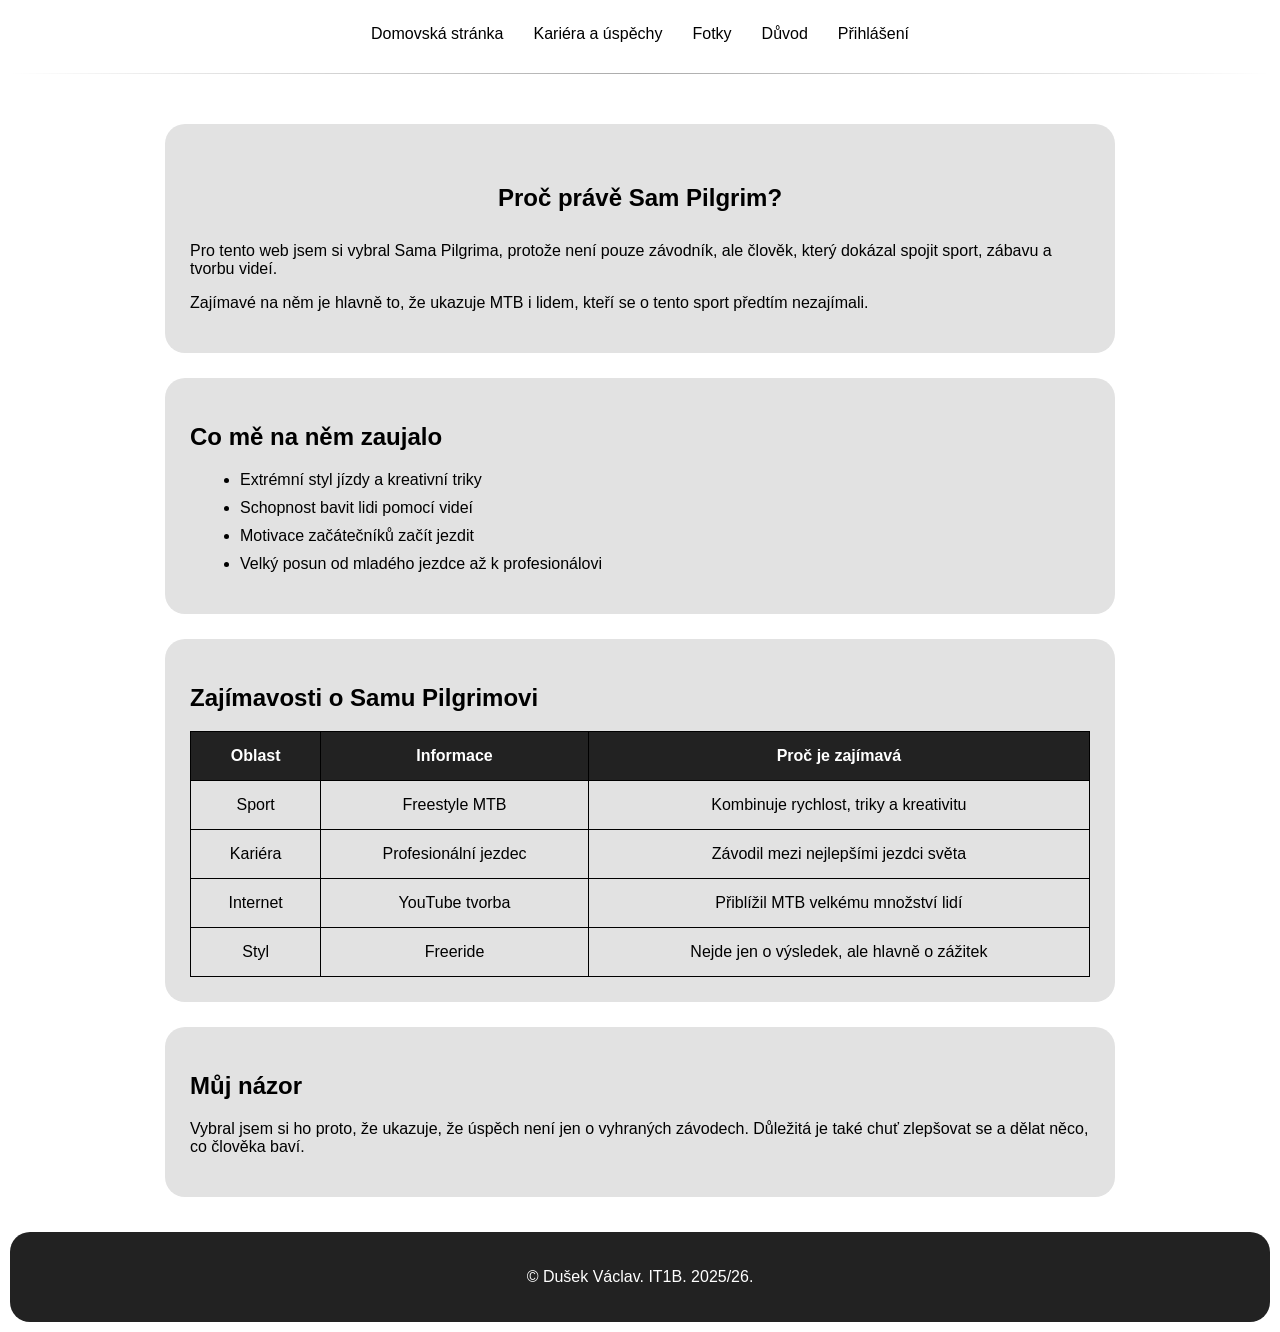
<file: Duvod.html>
<!DOCTYPE html>
<html lang="cs">

<head>

<meta charset="UTF-8">

<meta name="viewport" content="width=device-width, initial-scale=1.0">


<meta name="author" content="Dušek Václav">

<meta name="description" content="Důvod výběru Sama Pilgrima jako tématu webu a zajímavosti z jeho kariéry.">


<title>Proč jsem vybral Sama Pilgrima</title>


<link rel="stylesheet" href="style.css">


</head>



<body>



<header>


<nav class="menu-container" aria-label="Hlavní navigace">


<input type="checkbox" id="menu-toggle" aria-label="Otevřít menu">


<label for="menu-toggle" class="menu-icon">

<span></span>
<span></span>
<span></span>

</label>



<ul>

<li><a href="index.html">Domovská stránka</a></li>

<li><a href="Kariera_a_uspechy.html">Kariéra a úspěchy</a></li>

<li><a href="Fotogalerie.html">Fotky</a></li>

<li><a href="Duvod.html">Důvod</a></li>

<li><a href="Prihlaseni.html">Přihlášení</a></li>

</ul>


</nav>


</header>




<div class="menu-divider"></div>





<main>



<section class="uvod-duvod">


<h1>Proč právě Sam Pilgrim?</h1>


<p>
Pro tento web jsem si vybral Sama Pilgrima, protože není pouze závodník,
ale člověk, který dokázal spojit sport, zábavu a tvorbu videí.
</p>


<p>
Zajímavé na něm je hlavně to, že ukazuje MTB i lidem, kteří se o tento sport
předtím nezajímali.
</p>



</section>








<section class="info-box">



<h2>Co mě na něm zaujalo</h2>



<ul>

<li>Extrémní styl jízdy a kreativní triky</li>

<li>Schopnost bavit lidi pomocí videí</li>

<li>Motivace začátečníků začít jezdit</li>

<li>Velký posun od mladého jezdce až k profesionálovi</li>

</ul>



</section>









<section class="tabulka">


<h2>Zajímavosti o Samu Pilgrimovi</h2>




<table>


<thead>

<tr>

<th>Oblast</th>

<th>Informace</th>

<th>Proč je zajímavá</th>

</tr>

</thead>




<tbody>


<tr>

<td>Sport</td>

<td>Freestyle MTB</td>

<td>Kombinuje rychlost, triky a kreativitu</td>

</tr>



<tr>

<td>Kariéra</td>

<td>Profesionální jezdec</td>

<td>Závodil mezi nejlepšími jezdci světa</td>

</tr>



<tr>

<td>Internet</td>

<td>YouTube tvorba</td>

<td>Přiblížil MTB velkému množství lidí</td>

</tr>



<tr>

<td>Styl</td>

<td>Freeride</td>

<td>Nejde jen o výsledek, ale hlavně o zážitek</td>

</tr>



</tbody>



</table>




</section>









<section class="zaver-duvod">


<h2>Můj názor</h2>


<p>
Vybral jsem si ho proto, že ukazuje, že úspěch není jen o vyhraných závodech.
Důležitá je také chuť zlepšovat se a dělat něco, co člověka baví.
</p>



</section>





</main>






<footer class="footer">


<p>
&copy; Dušek Václav. IT1B. 2025/26.
</p>


</footer>



</body>

</html>
</file>
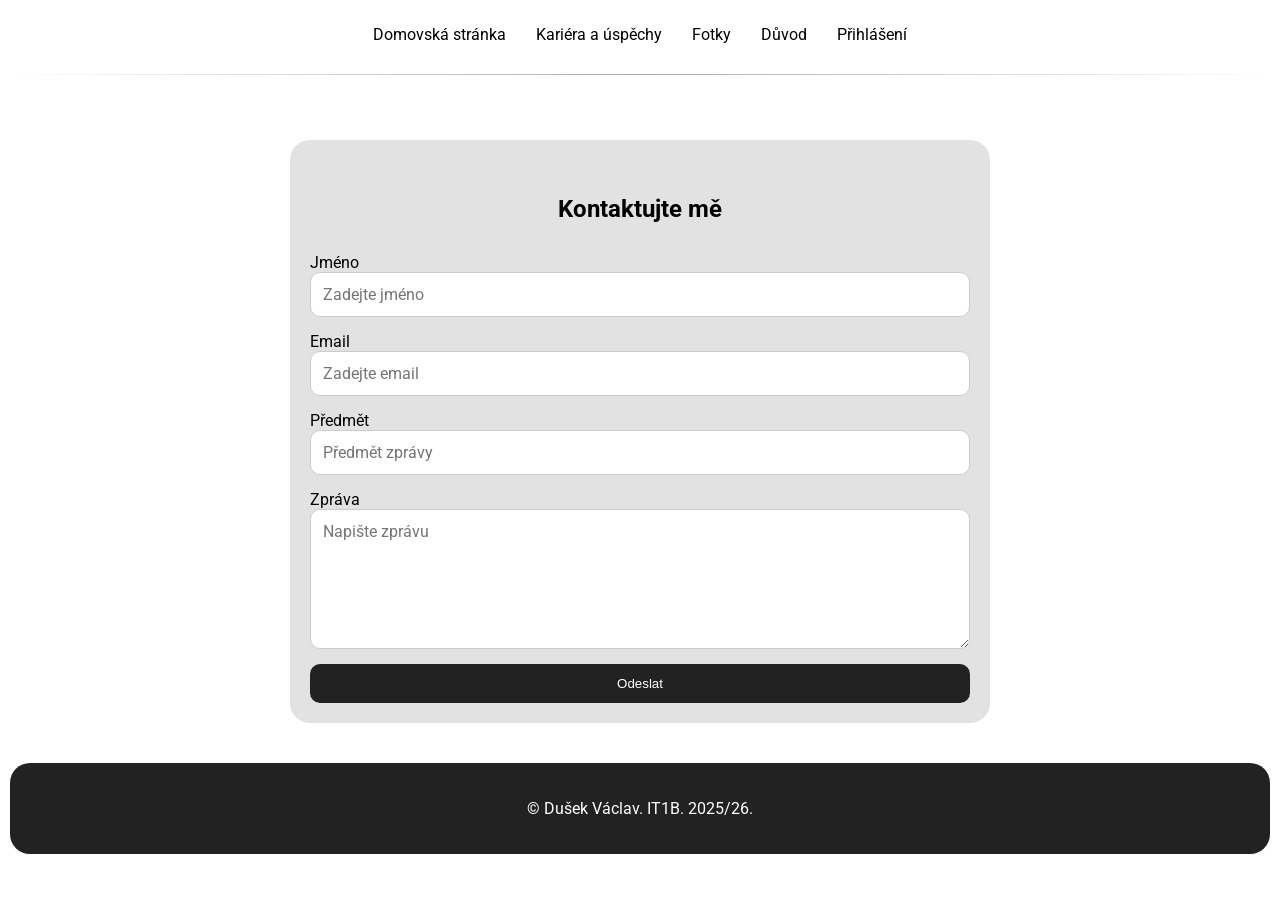
<file: Prihlaseni.html>
<!DOCTYPE html>
<html lang="cs">

<head>


<meta charset="UTF-8">

<meta name="viewport" content="width=device-width, initial-scale=1.0">


<meta name="author" content="Dušek Václav">


<meta name="description" content="Kontaktní formulář pro přihlášení a zaslání zprávy.">


<meta name="keywords" content="kontakt, formulář, Sam Pilgrim">


<title>Kontakt - Sam Pilgrim web</title>



<link rel="preconnect" href="https://fonts.googleapis.com">

<link rel="preconnect" href="https://fonts.gstatic.com" crossorigin>


<link href="https://fonts.googleapis.com/css2?family=Roboto:wght@400;700&display=swap" rel="stylesheet">


<link rel="stylesheet" href="style.css">



</head>




<body>




<header>


<nav class="menu-container" aria-label="Hlavní navigace">



<input 
type="checkbox" 
id="menu-toggle"
aria-label="Otevřít menu">



<label for="menu-toggle" class="menu-icon">


<span></span>

<span></span>

<span></span>


</label>





<ul>


<li>
<a href="index.html">Domovská stránka</a>
</li>


<li>
<a href="Kariera_a_uspechy.html">Kariéra a úspěchy</a>
</li>


<li>
<a href="Fotogalerie.html">Fotky</a>
</li>


<li>
<a href="Duvod.html">Důvod</a>
</li>


<li>
<a href="Prihlaseni.html">Přihlášení</a>
</li>



</ul>


</nav>


</header>




<div class="menu-divider"></div>





<main>




<section class="kontakt">



<h1>Kontaktujte mě</h1>





<form class="form-container" action="#" method="post">





<div class="form-row">


<label for="jmeno">
Jméno
</label>


<input 
type="text"
id="jmeno"
name="jmeno"
placeholder="Zadejte jméno"
required>


</div>






<div class="form-row">


<label for="email">
Email
</label>


<input 

type="email"

id="email"

name="email"

placeholder="Zadejte email"

required>



</div>








<div class="form-row">


<label for="predmet">
Předmět
</label>


<input 

type="text"

id="predmet"

name="predmet"

placeholder="Předmět zprávy"

required>


</div>








<div class="form-row">


<label for="zprava">
Zpráva
</label>


<textarea

id="zprava"

name="zprava"

rows="6"

placeholder="Napište zprávu"

required></textarea>


</div>







<button type="submit">
Odeslat
</button>






</form>




</section>





</main>






<footer class="footer_prihlaseni">

<p>
&copy; Dušek Václav. IT1B. 2025/26.
</p>

</footer>





</body>


</html>
</file>
<file: style.css>
:root {
    --barva-pozadí: #ffffff;  
    --barva-patičky: #222;    
    --barva-textu: #000000;    
}

body {
  font-family:'Roboto'; /* písmo stránky */
  padding: 10px; /* okraj stránky */
  background-color: #ffffff; /* pozadí */
  display: flex;
  flex-direction: column;
}

h1{
   text-align: center;
   padding: 15px 0px 10px 0px;
}

.textbox {
  border: 1px solid #000000; 
  background-color: #ffffff;  /* pozadí */
  padding: 20px;                  
  max-width: 60%;        
  margin: 20px auto;       
  text-align: center;  
}

.hlavniobraz{
  width: 100%;   
  height: auto;  
  display: block; 
  margin-bottom: 20px;
}

.menu-container ul{
    list-style: none;
    padding: 0;
    margin: 0;
    display: flex; /* flexbox layout */
}

.menu-icon span {
     display: block;
     width: 25px;
    height: 3px;
    margin: 5px;
     background-color: #cccccc;
     transition: 0.3s;
}

 .menu-icon {
     display: none;
     cursor: pointer; /* ukazuje že je klikatelné */
     padding: 14px 20px;
 }

    #menu-toggle {
        display: none;
    }

.menu-container a{
text-decoration: none;
color: rgb(0, 0, 0);
}

.menu-container li{
    display: inline-block;
    padding: 15px;
    background-color: #ffffff; /* pozadí */
    border-radius: 5px;
}

.menu-container a:hover{
    color: rgb(110, 110, 110);
}

header{
display: flex; /* flexbox layout */
align-items: center;
justify-content: center;
}

table {
  border-collapse: collapse;
  margin: 0 auto;
  border-radius: 10px;  
}

th, td {
  border: 1px solid black; 
  padding: 10px; 
  text-align: center;
  padding: 10px 20px;
  border: 1px solid #333;
}

.footer {
  background-color: #222;
  color: white;
  text-align: center;
  padding: 20px;
  border-radius: 20px;
  margin-top: 10px;

}


@media (max-width: 900px) {
  .flex-box {
    flex-direction: column;
    gap: 10px;
  }
  .flex-box,
  .obrazek{
    flex-direction: column;
  }

  .textbox{
    max-width: 90%;
  }

.menu-container ul{
    flex-direction: column;
    display: none;
    background-color: #ffffff; /* pozadí */
    position: absolute; /* absolutní pozicování */
    top: 60px;
    right: 20px;
    padding: 10px;
    border-radius: 12px;
    box-shadow: 0 4px 15px rgba(0,0,0,0.2);
    z-index: 1000;
    min-width: 220px;
}


 #menu-toggle:checked + .menu-icon + ul {
       display: flex; /* flexbox layout */
   }

.menu-icon {
   display: block;
   padding: 12px;
   border-radius: 12px;
}
header{
  display: flex; /* flexbox layout */
  justify-content: flex-end;
  align-items: center;
  padding: 10px 20px;
  position: relative;
}
.menu-icon span {
    width: 28px;
    height: 3px;
    margin: 5px 0;
    border-radius: 10px;
}
.menu-icon:hover{
  opacity: 0.8;
}



  .timeline::before {
    display: none;
  }

  .timeline-item {
    width: 100% !important;
    left: 0 !important;
    text-align: left;
    padding: 10px 0;
  }

  .timeline-item.left,
  .timeline-item.right {
    left: 0 !important;
  }

  .timeline-year {
    position: static;
    transform: none;
    display: inline-block;
    margin-bottom: 8px;
    background: #222;
    color: white;
    padding: 4px 10px;
    border-radius: 8px;
  }

  .timeline-content-box {
    width: 100%;
  }
    .gallery {
    grid-template-columns: 1fr !important;
  }
}

.flex-box{
  display: flex; /* flexbox layout */
  gap: 20px;
  align-items: stretch;
}

.asideobrazek{
  flex: 2;
  background-color: #e2e2e2;
  padding: 20px;
  box-sizing: border-box;
  border-radius: 20px;
}

.top-text{
  margin-bottom: 15px;
  background-color: #cccccc;
  border-radius: 20px;
  padding: 20px;
}

.text{
  flex: 1;
  background-color: #e2e2e2;
  padding: 20px;
  box-sizing: border-box;
  display: flex; /* flexbox layout */
  border-radius: 20px;
}

.text-scroll{
  overflow-y: auto; /* scroll uvnitř */
}

.obraz67{
  width: 100%;
  height: 100%;
  object-fit: contain;
  display: block;
}
 .obrazmain1{
 background-color: #cccccc;
 padding: 20px;
 border-radius: 20px;
 }

  .obrazmain2{
  padding: 20px;
  background-color: #cccccc;
  border-radius: 20px;
 }

.obrazek{
  display: flex; /* flexbox layout */
  gap: 20px;
}
.text_index_nadpis{
background-color: #cccccc;
padding: 20px;
border-radius: 20px;
}


.timeline {
  position: relative;
  max-width: 1000px;
  margin: 50px auto;
  padding: 20px;
}

.timeline::before {
  content: "";
  position: absolute; /* absolutní pozicování */
  top: 0;
  left: 50%;
  width: 3px;
  height: 100%;
  background: #222;
  transform: translateX(-50%);
}

.timeline-item {
  position: relative;
  width: 50%;
  padding: 20px;
  box-sizing: border-box;
}

.timeline-item.left {
  left: 0;
  text-align: right;
}

.timeline-item.right {
  left: 50%;
  text-align: left;
}

.timeline-year {
  position: absolute; /* absolutní pozicování */
  top: 20px;
  left: 50%;
  transform: translateX(-50%);
  background: #222;
  color: white;
  padding: 5px 10px;
  border-radius: 8px;
  font-size: 13px;
}

.timeline-content-box {
  display: block;
  background: #e2e2e2;
  padding: 15px;
  border-radius: 12px;
  cursor: pointer; /* ukazuje že je klikatelné */
}

.timeline-item input {
  display: none;
}

.timeline-content-box p {
  max-height: 0;
  overflow: hidden;
  margin: 0;
  transition: 0.3s ease;
}

.timeline-item input:checked + .timeline-content-box p {
  max-height: 200px;
  margin-top: 10px;
}
.menu-divider {
  height: 1px;
  background: linear-gradient(to right, transparent, #aaa, transparent);
  margin: 15px 0 25px 0;
}
.hlaska{
 text-align: center;
}
.galerie1{
   text-align: center;
   padding: 10px 10px 10px 10px;
   background-color: #cccccc;
   border-radius: 15px;
   width: auto;
}

.gallery {
  display: grid;
  grid-template-columns: repeat(auto-fit, minmax(220px, 1fr)); /* responzivní mřížka */
  gap: 20px;
  padding: 20px;
  background-color: #e2e2e2;
  border-radius: 20px;
  align-items: center;
}
.gallery img {
  width: 100%;
  height: auto;
  display: block;
  object-fit: contain;
  border-radius: 15px;
  background: #cccccc;
}
:root {
  --bg: #ffffff;
  --box: #e2e2e2;
  --dark: #222;
  --text: #000;
}

body {
  font-family: Roboto, sans-serif;
  margin: 0;
  background: var(--bg);
  color: var(--text);
}

/* HLAVNÍ BOX */
.kontakt {
  max-width: 700px;
  margin: 40px auto;
  padding: 20px;
  background: var(--box);
  border-radius: 20px;
  box-sizing: border-box;
}

/* NADPIS */
.kontakt h1 {
  text-align: center;
  margin-bottom: 20px;
}

/* FORM */
.form-container {
  display: flex;
  flex-direction: column;
  gap: 15px;
}

/* ŘÁDKY */
.form-row {
  display: flex;
  flex-direction: column;
}

/* INPUTY */
.form-container input,
.form-container textarea {
  width: 100%;
  padding: 12px;
  border: 1px solid #ccc;
  border-radius: 10px;
  box-sizing: border-box;
  font-size: 16px;
  font-family: inherit;
}

/* BUTTON */
.form-container button {
  padding: 12px;
  border: none;
  border-radius: 10px;
  background: var(--dark);
  color: white;
  cursor: pointer;
  transition: 0.3s;
}

.form-container button:hover {
  background: #444;
}

/* RESPONSIVE */
@media (max-width: 600px) {
  .kontakt {
    margin: 20px 10px;
    padding: 15px;
  }

  .form-container button {
    width: 100%;
  }
}
.uvod-duvod,
.info-box,
.tabulka,
.zaver-duvod {
background-color: #e2e2e2;
padding: 25px;
border-radius: 20px;
margin: 25px auto;
max-width: 900px;
}



.info-box li {
margin: 10px;
}




.tabulka table {
width: 100%;
border-collapse: collapse;
}



.tabulka th {
background-color:#222;
color:white;
}

.tabulka th,
.tabulka td {
padding:15px;
border:1px solid black;
text-align:center;
}





@media(max-width:900px){

.tabulka table,
.tabulka thead,
.tabulka tbody,
.tabulka th,
.tabulka td,
.tabulka tr {

display:block;
}


.tabulka thead {
display:none;
}


.tabulka tr {
background:#ffffff;
margin-bottom:20px;
padding:15px;
border-radius:15px;
}


.tabulka td {
text-align:left;
border:none;
padding:8px
}


.tabulka td::before {
font-weight:bold;
display:block;
margin-bottom:5px;
}


.tabulka td:nth-child(1)::before {
content:"Oblast:";
}


.tabulka td:nth-child(2)::before {
content:"Informace:";
}

.tabulka td:nth-child(3)::before {
content:"Proč je zajímavá:";
}

}

.footer_prihlaseni{
  background-color: #222;
  color: white;
  text-align: center;
  padding: 20px;
  border-radius: 20px;
}
</file>
